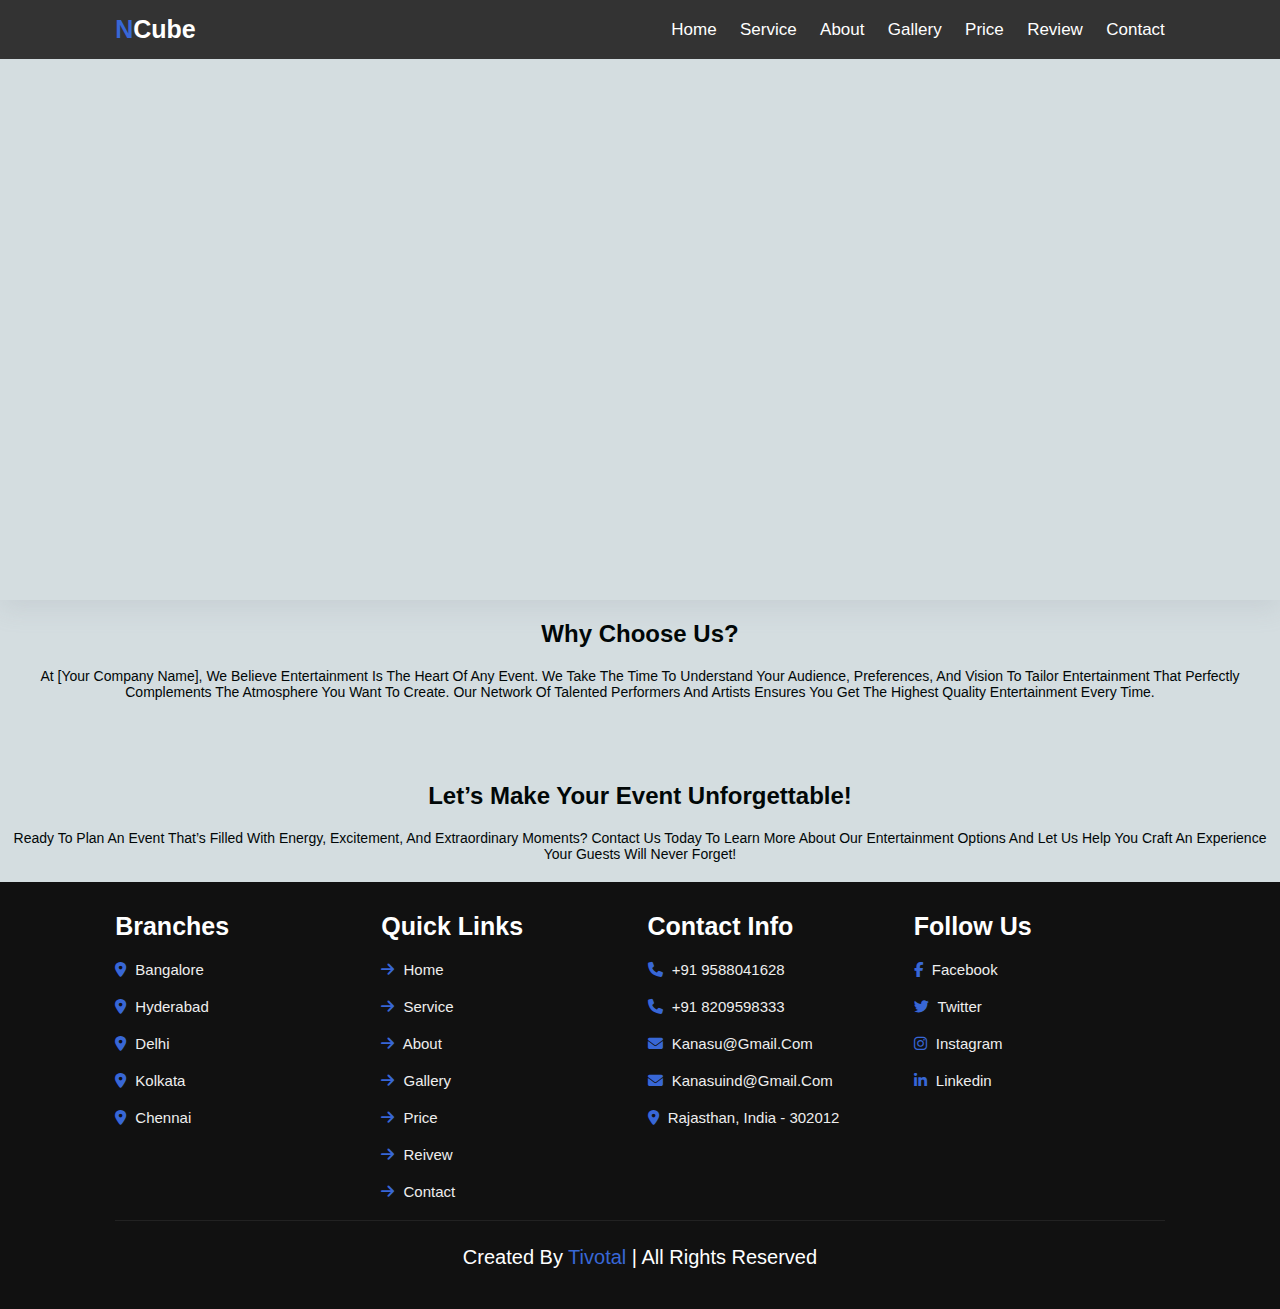
<file: about.html>
<!DOCTYPE html>
<html lang="en">
  <!--Created by Tivotal-->
  <head>
    <meta charset="UTF-8" />
    <meta http-equiv="X-UA-Compatible" content="IE=edge" />
    <meta name="viewport" content="width=device-width, initial-scale=1.0" />
    <title>Event Organisers | Tivotal</title>

    <!--swiper css-->
    <!-- <link
      rel="stylesheet"
      href="https://cdn.jsdelivr.net/npm/swiper@9/swiper-bundle.min.css"
    /> -->
    <link rel="stylesheet" href="https://cdn.jsdelivr.net/npm/swiper@11/swiper-bundle.min.css" />

    <!--font awesome-->
    <link
      rel="stylesheet"
      href="https://cdnjs.cloudflare.com/ajax/libs/font-awesome/6.2.1/css/all.min.css"
    />

    <!--css file-->
    <link rel="stylesheet" href="about.css" />


    <script type="text/javascript">
      
      
      //  console.log("How are you Nitesh");
var add = newFunction("num1", "num2" , "returnnum1+num2")
{
  console.log(add(2,5));

}      
    </script>
  </head>
  <body>

 

    <!-- header section starts  -->
    <header class="header">
      <h1>text </h1>
      <a href="#" class="logo"><span>N</span>Cube</a>

      <nav class="navbar">
        <a href="index.html">home</a>      
        <a href="#service">service</a>
        <a href="#about">about</a>
        <a href="#gallery">gallery</a>
        <a href="#price">price</a>
        <a href="#review">review</a>
        <a href="#contact">contact</a>
      </nav>

      <div id="menu-bars" class="fas fa-bars"></div>

    </header>







 
     

 

    


    
    

<style>
    *{
        margin: 0;
        padding: 0;
        box-sizing: border-box;
    }
    body{
        width: 100%;
        height: 100vh;
        display: grid;
        place-items: center;
    }
    .imgSlider
    {
        width: 100%;
        height: 600px;
        background-image: url('https://cdn.pixabay.com/photo/2015/07/14/07/18/greece-844269_640.jpg');
        background-size: 100% 100%;
        box-shadow: rgba(149,157,165,0.2)0px 8px 24px;
        animation:changeImage 20s linear infinite ;
    }
    @keyframes changeImage
    {
        0%{
           background-image: url('https://cdn.pixabay.com/photo/2016/11/17/09/28/hotel-1831072_640.jpg');
        }
        25%{
           background-image: url('https://cdn.pixabay.com/photo/2017/01/28/19/31/landscape-2016308_640.jpg');
        }
        50%{
           background-image: url('https://cdn.pixabay.com/photo/2022/06/02/15/01/music-7238254_1280.jpg');
        }
        75%{
           background-image: url('https://cdn.pixabay.com/photo/2018/06/17/10/38/artist-3480274_640.jpg');
        }
        100%{
           background-image: url('https://cdn.pixabay.com/photo/2016/11/19/11/11/dua-lipa-1838653_640.jpg');
        }
    }
</style>

        <div class="imgSlider"></div>
        

        

 <div class="look">
   
   <div class="view"> <h1>Why Choose Us?</h1>
   
    <p>At [Your Company Name], we believe entertainment is the heart of any event. We take the time to understand your audience, preferences, and vision to tailor entertainment that perfectly complements the atmosphere you want to create. Our network of talented performers and artists ensures you get the highest quality entertainment every time.</p>
</div>

<br><br><br>
<div class="view">
<h1>Let’s Make Your Event Unforgettable!
</h1>
 
<p>
    Ready to plan an event that’s filled with energy, excitement, and extraordinary moments? Contact us today to learn more about our entertainment options and let us help you craft an experience your guests will never forget!
</p>
</div>
 </div>
        
               
           
            
 <section class="footer">
    <div class="box-container">
      <div class="box">
        <h3>branches</h3>
        <a href="#"> <i class="fas fa-map-marker-alt"></i> bangalore </a>
        <a href="#"> <i class="fas fa-map-marker-alt"></i> hyderabad </a>
        <a href="#"> <i class="fas fa-map-marker-alt"></i> delhi </a>
        <a href="#"> <i class="fas fa-map-marker-alt"></i> kolkata </a>
        <a href="#"> <i class="fas fa-map-marker-alt"></i> chennai </a>
      </div>

      <div class="box">
        <h3>quick links</h3>
        <a href="#"> <i class="fas fa-arrow-right"></i> home </a>
        <a href="#"> <i class="fas fa-arrow-right"></i> service </a>
        <a href="#"> <i class="fas fa-arrow-right"></i> about </a>
        <a href="#"> <i class="fas fa-arrow-right"></i> gallery </a>
        <a href="#"> <i class="fas fa-arrow-right"></i> price </a>
        <a href="#"> <i class="fas fa-arrow-right"></i> reivew </a>
        <a href="#"> <i class="fas fa-arrow-right"></i> contact </a>
      </div>

      <div class="box">
        <h3>contact info</h3>
        <a href="#"> <i class="fas fa-phone"></i> +91 9588041628 </a>
        <a href="#"> <i class="fas fa-phone"></i> +91 8209598333 </a>
        <a href="#"> <i class="fas fa-envelope"></i> kanasu@gmail.com </a>
        <a href="#"> <i class="fas fa-envelope"></i> kanasuind@gmail.com </a>
        <a href="#">
          <i class="fas fa-map-marker-alt"></i> Rajasthan, india - 302012
        </a>
      </div>

      <div class="box">
        <h3>follow us</h3>
        <a href="#"> <i class="fab fa-facebook-f"></i> facebook </a>
        <a href="#"> <i class="fab fa-twitter"></i> twitter </a>
        <a href="#"> <i class="fab fa-instagram"></i> instagram </a>
        <a href="#"> <i class="fab fa-linkedin-in"></i> linkedin </a>
      </div>
    </div>

    <div class="credit">
      created by <span>Tivotal</span> | all rights reserved
    </div>
  </section>




    
    <script src="script.js"></script>
 


 
 
 <script src="https://cdn.jsdelivr.net/npm/swiper@11/swiper-bundle.min.js"></script>
 <script src="script.js"></script>

</body>
</html>
</file>
<file: about.css>
.home .slide{
    width: 100%;
    height: 100%;
text-align: center;
padding: 2rem;
display: flex;
align-items: center;
justify-content: center;
background-size: cover !important;
background-position: center !important;
min-height: 55rem;
background-image: url('images/slide-3.jpg');
background-size: 100% 100%;
box-shadow: rgba(149,157,165,0.2) 0px 8px 24px ;
animation: changeImages 20s linear infinite;
}
  
 

.home .slide .content
{
    width: 100%;
    /* height: 10rem; */
    display: none;

}

.home .swiper-slide-active .content
{
display: inline-block;
}


.home .slide .content span{
display: block;
font-size: 2.5rem;
color: var(--light-white);
padding-bottom: 1rem;
animation: fadeIn .2s linear backwards .2s ;

}

.home .slide .content h3{
    font-size: 3vw;
    font-style :normal;
    font-family:'Segoe UI', Tahoma, Geneva, Verdana, sans-serif;
    color: rgb(226, 231, 228);
    text-transform: uppercase;
    line-height: 1;
    text-shadow:var(--text-shadow) ;
    padding: 1rem 0;
    animation: fadeIn .4s linear backwards .4s ;

}
.home .slide .content .btn{
    animation: fadeIn .4s linear backwards .6s ;   
 
}

.home .swiper-button-next,
.home .sswiper-button-prev
{
    top: inherit;
    left: inherit;
    bottom: 0;
    right: 0;
    height: 7rem;
    width: 7rem; 
    background: var(--white);
    color: var(--black);
}

.home .swiper-button-next:hover,
.home .sswiper-button-prev:hover
{
    background: var(--main-color);
    color: var(--white);
}

.home .swiper-button-next::after,
.home .sswiper-button-prev::after
{
    font-size: 2rem;
}
.home .sswiper-button-prev
{
    right: 7rem;
}










@import url('https://fonts.googleapis.com/css2?family=Poppins:ital,wght@0,100;0,200;0,300;0,400;0,500;0,600;0,700;0,800;0,900;1,100;1,200;1,300;1,400;1,500;1,600;1,700;1,800;1,900&display=swap');

body{
    margin: 0;
    background-color: #000;
    color: #eee;
    font-family: Poppins;
    font-size: 12px;
}

a{
    text-decoration: none;
}
/* 
header{
    width: 1140px;
    max-width: 80%;
    margin: auto;
    height: 50px;
    display: flex;
    align-items: center;
    position: relative;
    z-index: 100;
}

header a{
    color: #eee;
    margin-right: 5px;
    padding: 5px 10px;
    transition: 0.2s;
}

a.active{
    background: #14ff72cb;
    border-radius: 2px;
}

header a:hover{
    background: #14ff72cb;
    border-radius: 2px;
} */






@import url("https://fonts.googleapis.com/css2?family=Poppins:wght@200;300;400;500;600;700&display=swap");

:root {
  --theme-color: #3867d6;
}

* {
  font-family: "Poppins", sans-serif;
  margin: 0;
  padding: 0;
  box-sizing: border-box;
  outline: none;
  border: none;
  text-decoration: none;
  text-transform: capitalize;
  transition: 0.2s linear;
}

html {
  font-size: 62.5%;
  overflow-x: hidden;
  scroll-padding-top: 7rem;
  scroll-behavior: smooth;
}

body {
  background: hwb(198 83% 12%);
}

/* logo ----------  */


.header h1
{
  font-size: 200px;
  text-transform: uppercase;
  font-weight: 200;
  letter-spacing: 10px;
  position: absolute;
  top: 50%;
  left: 50%;
  transform: translate(-50%,-50%);
  margin: 0;
  background-size: cover;
  -webkit-text-fill-color: transparent;
  -webkit-background-clip: text;
}



section {
  padding: 2rem 9%;
}

.header {
  position: fixed;
  top: 0;
  left: 0;
  right: 0;
  z-index: 10000;
  background: #333;
  display: flex;
  align-items: center;
  justify-content: space-between;
  padding: 1.5rem 9%;
}

.header .logo {
  font-weight: bolder;
  color: #fff;
  font-size: 2.5rem;
}

.header .logo span {
  color: var(--theme-color);
}

.header .navbar a {
  font-size: 1.7rem;
  color: #fff;
  margin-left: 2rem;
  /* cursor: pointer; */
}

.header .navbar a:hover {
  color: var(--theme-color);
}

#menu-bars {
  font-size: 3rem;
  color: #fff;
  cursor: pointer;
  display: none;
}

.home .content {
  text-align: center;
  padding-top: 6rem;
  margin: 2rem auto;
  max-width: 70rem;
}

.home .content h3 {
  color: #120808;
  font-size: 4.5rem;
  text-transform: uppercase;
}

.home .content h3 span {
  color: var(--theme-color);
  text-transform: uppercase;
}


.btn {
  margin-top: 1rem;
  display: inline-block;
  padding: 0.8rem 3rem;
  font-size: 1.7rem;
  border-radius: 0.5rem;
  background: #080202;
  color: #fff;
  cursor: pointer;
  font-weight: 600;
}

.btn:hover {
  background: var(--theme-color);
}

.home .home-slider .swiper-slide {
  overflow: hidden;
  border-radius: 0.5rem;
  height: 50rem;
  width: 35rem;
}

.home .home-slider .swiper-slide img {
  height: 100%;
  width: 100%;
  object-fit: cover;
}

.heading {
  text-align: center;
  padding-bottom: 2rem;
  color: #060404;
  text-transform: uppercase;
  font-size: 4rem;
}

.heading span {
  color: var(--theme-color);
  text-transform: uppercase;
}

 .look h1{
    color: rgb(1, 7, 7);
    text-align: center;
    align-items: center;
    margin: 20px 0;
 }
 .look p{
    color: rgb(1, 7, 7);
    text-align: center;
    align-items: center;
    margin: 20px 0;
    font-size: 14px;
 }





.footer {
    background: #111;
    width: 100%;

  }
  
  .footer .box-container {
    display: grid;
    grid-template-columns: repeat(auto-fit, minmax(25rem, 1fr));
    gap: 1.5rem;
    /* width: 100%; */
  }
  
  .footer .box-container .box h3 {
    font-size: 2.5rem;
    padding: 1rem 0;
    color: #fff;
  }
  
  .footer .box-container .box a {
    display: block;
    font-size: 1.5rem;
    padding: 1rem 0;
    color: #eee;
  }
  
  .footer .box-container .box a i {
    padding-right: 0.5rem;
    color: var(--theme-color);
  }
  
  .footer .box-container .box a:hover i {
    padding-right: 1.5rem;
    color: #fff;
  }
  
  .footer .credit {
    text-align: center;
    border-top: 0.1rem solid #222;
    color: #fff;
    padding: 2rem;
    padding-top: 2.5rem;
    margin-top: 1rem;
    font-size: 2rem;
  }
  
  .footer .credit span {
    color: var(--theme-color);
  }
</file>
